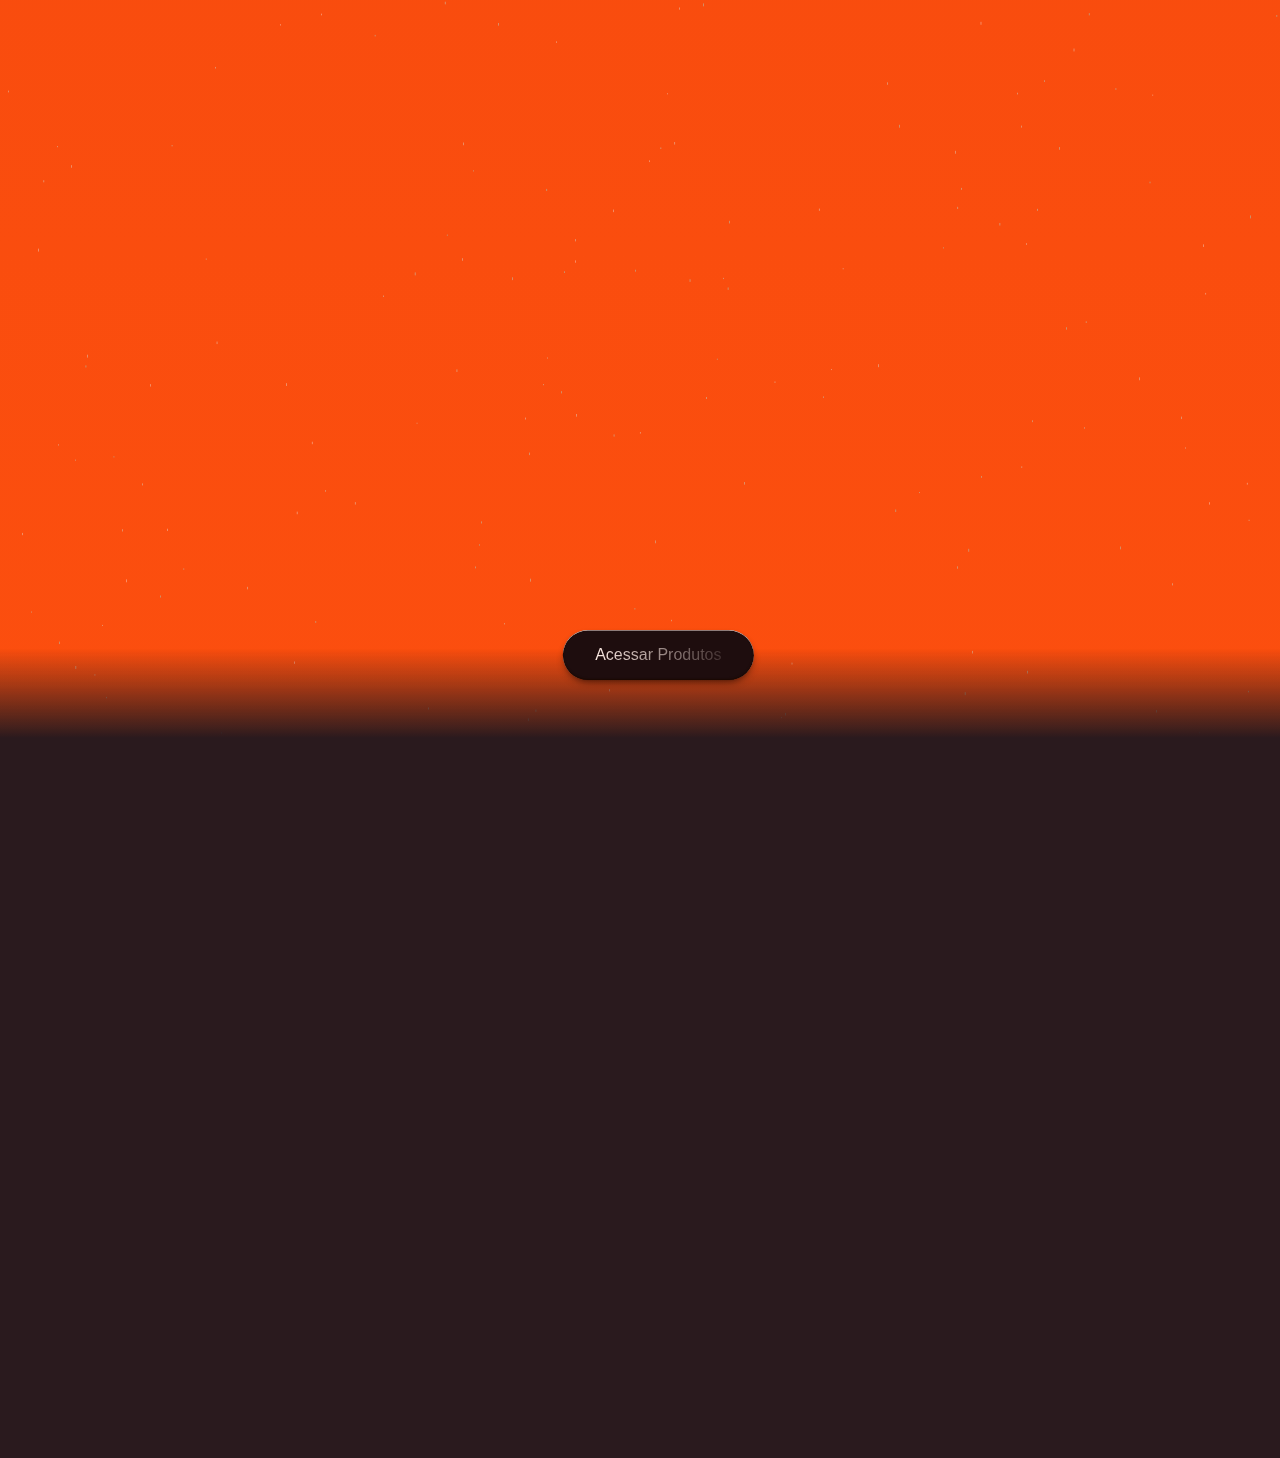
<file: index.html>
<!DOCTYPE html>
<html lang="pt-br">
<head>
    <meta charset="UTF-8">
    <meta name="viewport" content="width=device-width, initial-scale=1.0">
    <meta name="google-adsense-account" content="ca-pub-7260170471474616">
    <link rel="stylesheet" href="style.css">
    <link rel="stylesheet" href="media_screen.css">
    <link rel="icon" href="/icon.png" type="image/x-icon">
    <title>Home</title>
</head>
<body>
    <!-- design inspired by https://www.authkit.com/ -->
<div class="header">
    <h2><a href="/sobre nos/index.html"> Sobre Nós</a></h2>
    <div class="mid-spot" onclick="document.body.classList.toggle('gold');"></div>
    <button class="contact-btn">
      <span class="glow"></span>
      <span class="contact-btn-content">contatos</span>
    </button>
  
    <div class="spotlight">
      <div></div>
      <div></div>
      <div></div>
    </div>
  </div>
  
  <canvas id="particleCanvas"></canvas>
  
  <div class="accent-lines">
    <div>
      <div></div>
      <div></div>
      <div></div>
      <div></div>
      <div></div>
    </div>
    <div>
      <div></div>
      <div></div>
      <div></div>
      <div></div>
    </div>
  </div>
  <div class="heroSubP">
    <p> Bem vindo </p>
  </div>
  <div class="hero">
    <div class="heroT">
      <h2>Divisiøn</h2>
      <h2>division</h2>
    </div>
  </div>
  <p class="heroP">
    A division agradece a sua visita... No momento estamos trabalhando para desenvolver as outras áreas do site.</p>
    
  <div class="mountains">
    <div></div>
    <div></div>
    <div></div>
  </div>
  <a href="/html/produtos.html">
    <button class="button_pr">
      <span class="text_button">Acessar Produtos</span>
    </button>
  </a>
</body>
<script src="main.js"></script>
</file>
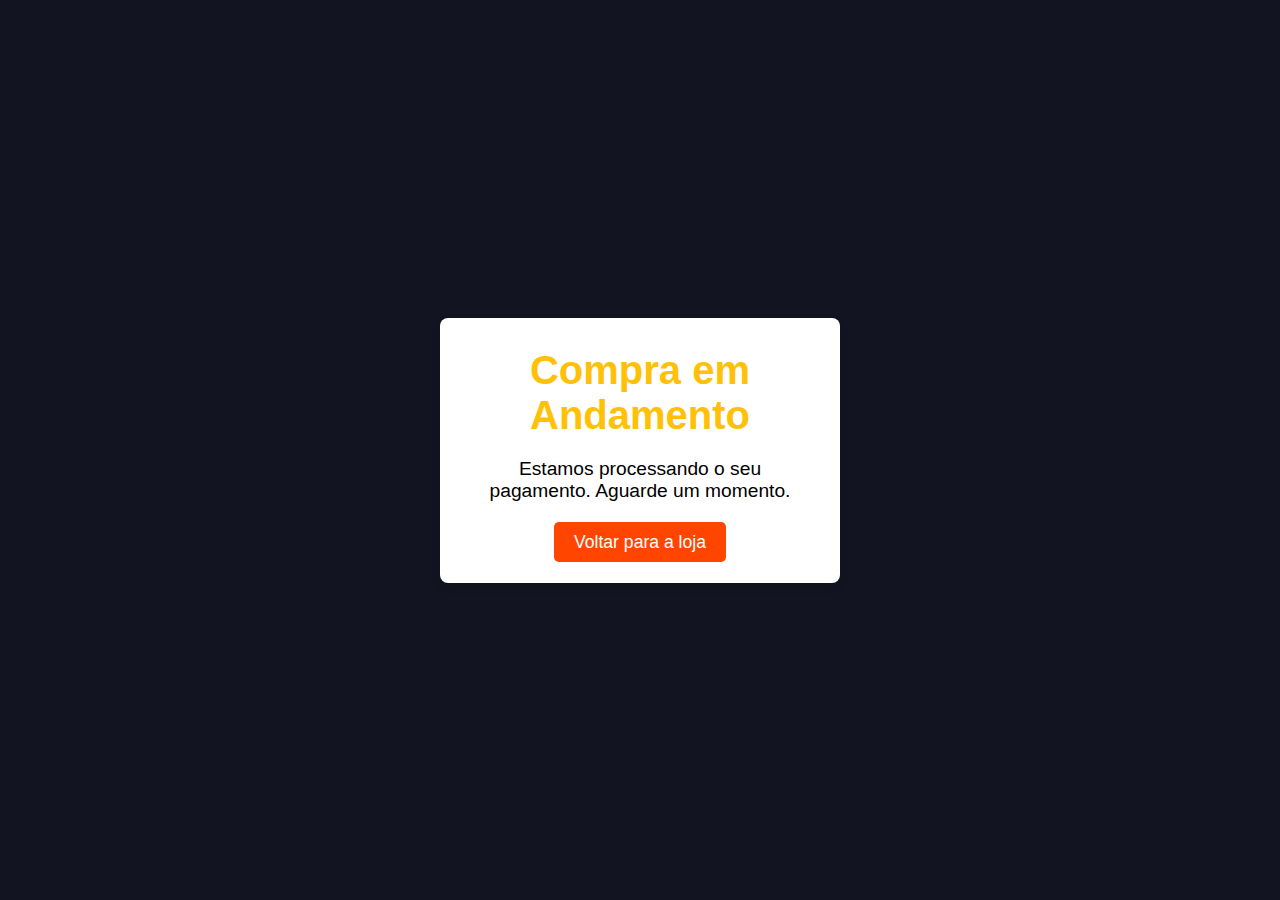
<file: compraanda.html>
<!DOCTYPE html>
<html lang="pt-br">
<head>
  <meta charset="UTF-8">
  <meta name="viewport" content="width=device-width, initial-scale=1.0">
  <title>Compra em Andamento</title>
  <link rel="stylesheet" href="andamento.css"> <!-- Link para o arquivo CSS -->
</head>
<body>
  <div class="container">
    <div class="message-box">
      <h1>Compra em Andamento</h1>
      <p>Estamos processando o seu pagamento. Aguarde um momento.</p>
      <a href="produtos.html" class="btn">Voltar para a loja</a>
    </div>
  </div>
</body>
</html>
</file>
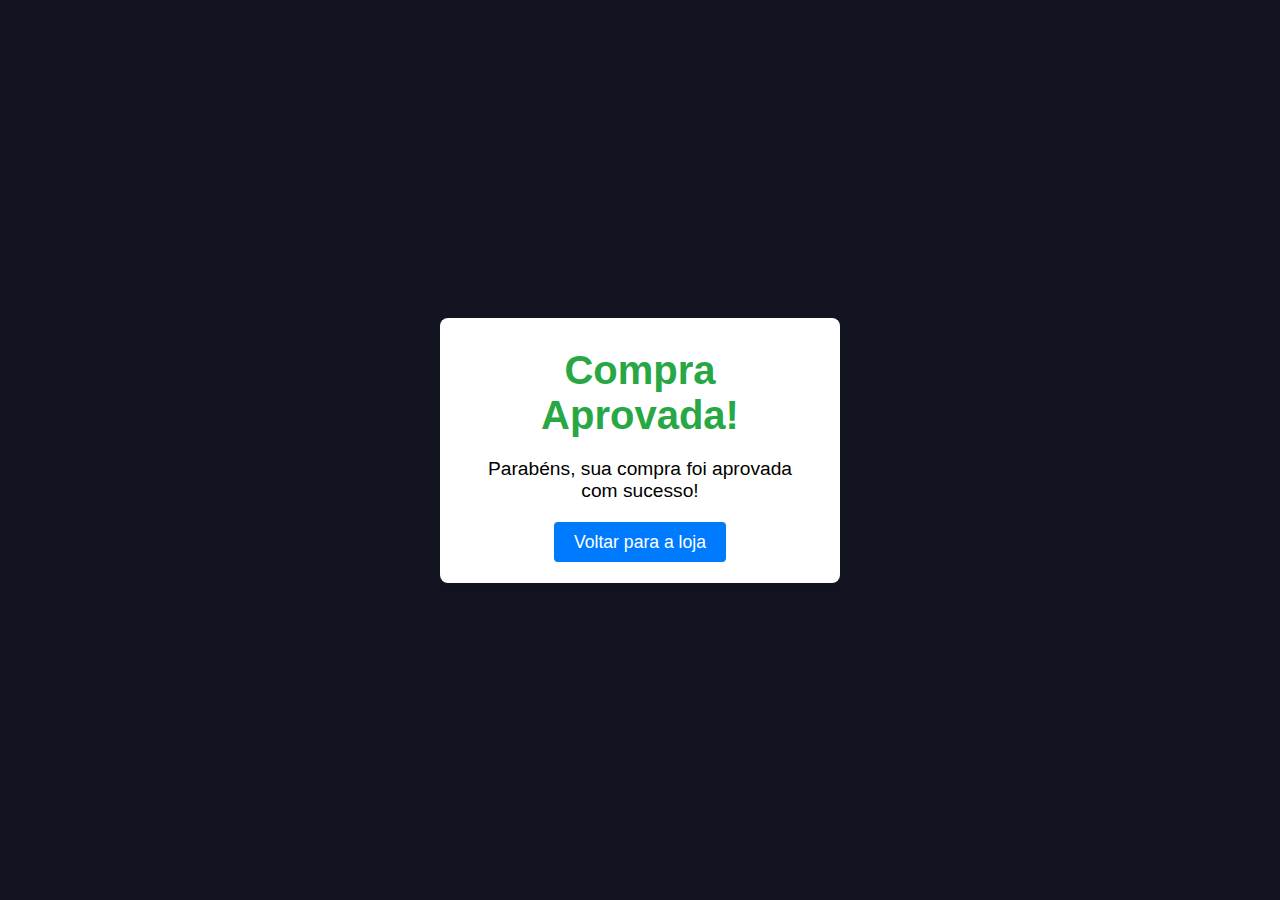
<file: compracerta.html>
<!DOCTYPE html>
<html lang="pt-br">
<head>
  <meta charset="UTF-8">
  <meta name="viewport" content="width=device-width, initial-scale=1.0">
  <title>Compra Aprovada</title>
  <link rel="stylesheet" href="certa.css"> <!-- Link para o arquivo CSS -->
</head>
<body>
  <div class="container">
    <div class="message-box">
      <h1>Compra Aprovada!</h1>
      <p>Parabéns, sua compra foi aprovada com sucesso!</p>
      <a href="./produtos.html" class="btn">Voltar para a loja</a>
    </div>
  </div>
</body>
</html>
</file>
<file: style.css>
@import url('https://fonts.cdnfonts.com/css/hubot-sans');
*{ box-sizing: border-box; -webkit-font-smoothing: antialiased; text-rendering: optimizeLegibility; scroll-behavior: smooth;}
html, body { height: 100%; overflow-y: hidden;}

html::-webkit-scrollbar { display: none; }
html { -ms-overflow-style: none; scrollbar-width: none; }

body {
    margin: 0;
    font-family: Untitled Sans, system-ui, -apple-system, BlinkMacSystemFont, Segoe UI, Roboto, Oxygen, Ubuntu, Cantarell, Open Sans, Helvetica Neue, sans-serif;
    background: orangered  linear-gradient(0deg,rgba(216,236,248,.06),rgba(152,192,239,.06));
opacity: 90%;
    font-size: max(calc(var(--_size) * 0.03), 10px);
    --_factor: min(600px, 80vh);
    --_size: min(var(--_factor), 80vw);
}

body.gold .header h2 ,
body.gold p,
body.gold > * > * :not(.contact-btn) {
    filter: invert(1) brightness(4.7);
}
body.gold .header h2 a{
    filter: hue-rotate(0deg);
}
body.gold canvas {
    filter: drop-shadow(2em 4em 0px #d8bd10) drop-shadow(-8em -14em 0px #d8bd10);
}
body.gold .header .spotlight {
    filter: invert(1) brightness(4.7) opacity(0.5);
}
body.gold .mountains > div {
    box-shadow: 
    -1em -0.2em 0.4em -1.1em #c2ccff,
    inset 0em 0em 0em 2px #d8a910,
    inset 0.2em 0.3em 0.2em -0.2em #c2ccff,
    inset 10.2em 10.3em 2em -10em #d4e6ff2f;
}

body.gold .content-section,
body.gold .content-section ::before,
body.gold .content-section ::after{
    filter: invert(1) brightness(4.4) opacity(1);
}

h2 {
    font-family: 'Hubot-Sans', sans-serif;
}
h2, p {
    margin: 0; padding: 0;
}
h2 a {
    text-decoration: none;
    color: unset;
}

.header {
    display: flex; width: 100%;
    justify-content: center;
    color: #bad6f7;
    padding: 2em;
    position: absolute;
    top: 0; left: 0; right: 0; margin: 0 auto;

    opacity: 0;
    translate: 0 -1em;
    animation: load 2s ease-in 2s forwards, up 1.4s ease-out 2s forwards;
}
.header > :nth-child(1) {
    font-size: 1em;
    position: absolute; left: 0; right: 29em; margin: 0.2em auto;
    width: fit-content;
}
.header > :nth-child(2) {
    position: absolute; left: 0; right: 0; margin: 0 auto;
    width: fit-content;
}
.header > h2{
    opacity: 0.5;
    cursor: pointer;
    transition: opacity 0.04s ease-in-out;
}
.header > h2:hover {
    opacity: 1;
    text-shadow: 0 2px 16px rgba(174,207,242, 0.6);
    width: fit-content;
}

.header > div.mid-spot {
    width: 1.8em; height: 1.8em;
    border-radius: 50%;
    background: black;
    box-shadow: 0 0 1em 0 #98c0ef;
    cursor: pointer;
    transition: box-shadow 1s ease-in-out;
}
.header > div.mid-spot:hover {
    box-shadow: -0.3em 0.1em 0.2em 0 #d8bd10;
}
body.gold .header > div.mid-spot:hover {
    box-shadow: -0.3em 0.1em 0.2em 0 #98c0ef;
}

body.gold .header > div.mid-spot {
    box-shadow: 0 0 1em 0 #d8bd10;
}

.header > :nth-child(2):hover ~ .spotlight {
    animation: colorize 10s linear infinite;
}
@keyframes colorize {
    0%{filter: hue-rotate(0deg); }
    100% {filter: hue-rotate(-380deg);}
}

button.contact-btn {
    position: absolute; left: min(46em, 60vw); right: 0; margin: 0 auto;
    width: 8em; height: 2.4em;
    cursor: pointer;
    border-radius: 20em;
    border: none;
    transition: background 0.5s, transform 0.5s;
    
    border: 1px solid #c2ccff33;
    opacity: 1;
    padding-top: 0.3em;

    background: #121521;
    color: white;
    white-space:nowrap;
}
button.contact-btn::before {
    content: ''; display: block; position:absolute; left: 0; top:0; border-radius: 20em;
    width: 100%; height: 100%;
    background: white radial-gradient(farthest-side at 50% 100%, #c2ccff, transparent);
    opacity: 0.1;
    transition: all 0.4s ease-in-out;
}
button.contact-btn:hover::before {
    background: #c2ccff1e radial-gradient(farthest-side at 50% 100%, #c2ccff, transparent);
    opacity: 0.3;
}
.contact-btn .glow {
    --border-width: 1px;
    --loop-cycle: 24s;
    position: absolute;
    inset: calc(var(--border-width)* -1);
    border-radius: 50px;
    border: var(--border-width) solid transparent;
    -webkit-mask: linear-gradient(transparent, transparent), linear-gradient(white, white);
    mask: linear-gradient(transparent, transparent), linear-gradient(white, white);
    -webkit-mask-clip: padding-box, border-box;
    mask-clip: padding-box, border-box;
    -webkit-mask-composite: source-in, xor;
    mask-composite: intersect;
    pointer-events: none;
}
button.contact-btn:hover .glow {
    --loop-cycle: 2s;
}
.contact-btn .glow::after, .contact-btn .glow::before {
    content: "";
    height: 100%;
    offset-anchor: 100% 50%;
    background: radial-gradient(circle at 50% 50%, hsla(0, 0%, 100%, 0.75), transparent 50%), radial-gradient(circle at 50% 50%, #c2ccff 50%, transparent);
    opacity: 0.4;
    offset-path: rect(0 100% 100% 0 round 33px);
    position: absolute;
    display: inline-block;
    -webkit-animation: loop 4s linear infinite;
    animation: loop var(--loop-cycle) linear infinite;
    aspect-ratio: 1 / 1;
    transition: opacity 1s ease-in-out;
}
.contact-btn .glow::before {
    animation-delay: calc( var(--loop-cycle) / -2 );
}
@keyframes loop {
    100% {
        offset-distance: 100%;
    }    
}
.contact-btn-content {
    background: linear-gradient(0deg, #d8ecf8, #98c0ef);
    background-clip: text;
    -webkit-text-fill-color: transparent;
    font-size: 1.2em;
    line-height: 142%;
}
button.contact-btn:hover .glow::after, button.contact-btn:hover .glow::before {
    opacity: 0.6;
}
@keyframes btn-rot {
    0% { rotate: 0deg; }
    100% { rotate: 360deg; } 
}

.header .spotlight {
    pointer-events: none;
    position: absolute; left: 0; right: 0; top:0; margin: 0 auto;
    transition: filter 1s ease-in-out;

    height: 42em; width: 100%;
    overflow: hidden;
}
.header .spotlight > div {
    border-radius: 0 0 50% 50%;
    position: absolute; left: 0; right: 0; margin: 0 auto; 
    top: 3em;
    width: 30em; height: max(42em, 86vh);
    background-image: conic-gradient(from 0deg at 50% -5%, transparent 45%, rgba(124, 145, 182, .3) 49%, rgba(124, 145, 182, .5) 50%, rgba(124, 145, 182, .3) 51%, transparent 55%);
    transform-origin: 50% 0;
    filter: blur(15px) opacity(0.5);
    z-index: -1;
    animation: load 2s ease-in-out forwards, loadrot 2s ease-in-out forwards, spotlight 21s ease-in-out infinite reverse;
}
.header .spotlight > div:nth-child(1){ 
    rotate: 20deg;
    animation: load 2s ease-in-out forwards, loadrot 2s ease-in-out forwards, spotlight 17s ease-in-out infinite;
}
.header .spotlight > div:nth-child(2){ 
    rotate: -20deg;
    animation: load 2s ease-in-out forwards, loadrot 2s ease-in-out forwards, spotlight 14s ease-in-out infinite;
}
@keyframes loadrot {
    0% { rotate: 0deg; scale: 0;}
    100% { scale: 1;}
}
@keyframes spotlight {
    0% {
        transform: rotateZ(0deg) scale(1);
        filter: blur(15px) opacity(0.5);
    }
    20% {
        transform: rotateZ(-1deg) scale(1.2);
        filter: blur(16px) opacity(0.6);
    }    
    40% {
        transform: rotateZ(2deg) scale(1.3);
        filter: blur(14px) opacity(0.4);
    }    
    60% {
        transform: rotateZ(-2deg) scale(1.2);
        filter: blur(15px) opacity(0.6);
    }    
    80% {
        transform: rotateZ(1deg) scale(1.1);
        filter: blur(13px) opacity(0.4);
    }    
    100% {
        transform: rotateZ(0deg) scale(1);
        filter: blur(15px) opacity(0.5);
    }    
}

canvas#particleCanvas {
    position: absolute; pointer-events: none;
    animation: load 0.4s ease-in-out forwards;
    z-index: 1;
    width: 100%;
}

p {
    font-size: 1.5em;
}

.hero {
    width: 100%;
    height: 100%;
    max-height: 140px;
    position: absolute; top: 16em;
}

.heroT {
    position: absolute; left: 0; right: 0; margin: auto;
    height: 20em;
    padding-top: 2em;
    translate: 0 -1.6em;
    opacity: 0;
    animation: load 2s ease-in-out 0.6s forwards;
}
@keyframes load {  
    0% { opacity: 0;}    
    100% { opacity: 1;}    
}
.heroT > h2 {
    position: absolute;left: 0; right: 0; margin: auto;
    width: fit-content;
    
    font-size: 7em;
    font-weight: 600;
    color: #9dc3f7;
    background:
    radial-gradient( 2em 2em at 50% 50%,
        transparent calc(var(--p) - 2em),
        #fff calc(var(--p) - 1em), 
        #fff calc(var(--p) - 0.4em), 
        transparent var(--p) 
    ),
    linear-gradient(0deg, #bad1f1 30%, #9dc3f7 100%);
    background-clip: text;
    -webkit-background-clip: text;
    -webkit-text-fill-color: transparent;
    text-shadow: 0 2px 16px rgba(174,207,242,.24);

    --p:0%;
    transition:--p 3s linear;
    
    animation: pulse 10s linear 1.2s infinite;
}

.heroT h2:nth-child(2) {
    background:
    radial-gradient( 2em 2em at 50% 50%,
        transparent calc(var(--p) - 2em),
        transparent calc(var(--p) - 1em),
        #fff calc(var(--p) - 1em), 
        #fff calc(var(--p) - 0.4em), 
        transparent calc(var(--p) - 0.4em), 
        transparent var(--p) 
    );
    background-clip: text;
    -webkit-background-clip: text;
    -webkit-text-fill-color: transparent;
    filter: blur(16px) opacity(0.4);
}
@keyframes pulse { 
    0% { --p:0%; }
    50% { --p:300%;}
    100% { --p:300%;}
}
@property --p {
    syntax: '<percentage>';
    inherits: false;
    initial-value: 0%;
}

.heroP {
    font-size: 1.2em;
    position: absolute; left: 0; right: 0; top: 20.6em; margin: auto;
    height: fit-content; width: fit-content; text-align: center;
    opacity: 0;
    translate: 0 1em;
    animation: load 2s ease-out 2s forwards, up 1.4s ease-out 2s forwards;
    color: #d8ecf8;
    text-shadow: 0 2px 16px rgba(174,207,242,.24);
    background: linear-gradient(0deg, #d8ecf8 0, #98c0ef 100%);
    background-clip: text;
    -webkit-background-clip: text;
    -webkit-text-fill-color: transparent;
}
@keyframes up {      
    100% { translate: 0; }    
}

.heroSubP {
    position: absolute; left: 0; right: 0; top: 13em; margin: auto;
    height: fit-content;
    opacity: 0;
    translate: 0 -1em;
    animation: load3 2s ease-in 0s forwards, up 1.4s ease-out 0s forwards;
}
@keyframes load3 {  
    0% { opacity: 0;}    
    100% { opacity: 0.7;}    
}
.heroSubP p {
    font-size: 1em;
    position: relative; width: fit-content; margin: auto;
    color: #d8ecf8;
    text-shadow: 0 2px 16px rgba(174,207,242,.24);
    background: linear-gradient(0deg, #d8ecf8 0, #98c0ef 100%);
    background-clip: text;
    -webkit-background-clip: text;
    -webkit-text-fill-color: transparent;
}
.heroSubP p::before,
.heroSubP p::after {
    position: absolute; top: 60%; 
    display: block; content: '';
    width: 5em; height: 1px;
    opacity: 0;
    animation: load2 1.4s ease-in-out 0s forwards, up 1.4s ease-out 0s forwards;
}
@keyframes load2 {  
    0% { opacity: 0;}    
    100% { opacity: 0.3;}    
}
.heroSubP p::before{
    background: linear-gradient( -90deg, #9dc3f7 0%, transparent 100%);
    right: 120%;
    translate: -5em 0;
}
.heroSubP p::after {
    background: linear-gradient( 90deg, #9dc3f7 0%, transparent 100%);
    left: 120%;
    translate: 5em 0;
}

.accent-lines {
    pointer-events: none;
    position: absolute; top: 0; left: 0; right: 0;
    width: 100%; height: 42em;
    z-index: -2;
    --accent-lines-clr: rgba(186, 215, 247, .18);
}
.accent-lines > div {
    position: absolute; top: 0; right: 0; left: 0; margin: auto;
    height: 100%; width: 100%;
}
.accent-lines > div:nth-child(1) > div{
    position: absolute; top: 0; right: 0; left: 0; margin: auto;
    width: 100%; height: 1px;
    background: linear-gradient(90deg, transparent, var(--accent-lines-clr), transparent);
    opacity: 0; scale: 0;
    animation: accentload 2s ease-out 2.4s forwards;
}
.accent-lines > div:nth-child(1) > div:nth-child(1){ top: 6em; }
.accent-lines > div:nth-child(1) > div:nth-child(2){ top: 11em; }
.accent-lines > div:nth-child(1) > div:nth-child(3){ top: 16em; }
.accent-lines > div:nth-child(1) > div:nth-child(4){ top: 24em; }
.accent-lines > div:nth-child(1) > div:nth-child(5){ top: 29em; }
.accent-lines > div:nth-child(2) > div{
    position: absolute; top: 0; right: 0; left: 0; margin: auto;
    width: 1px; height: 100%;
    background: var(--accent-lines-clr);
}
@keyframes accentload {
    0% {
        opacity: 0; scale: 0;
    }
    100% {
        opacity: 1; scale: 1;
    }
}

.accent-lines > div:nth-child(2) > div {
    opacity: 0; scale: 0;
    animation: accentload 2s ease-out 2s forwards;
}
.accent-lines > div:nth-child(2) > div:nth-child(1){ left: 24em; }
.accent-lines > div:nth-child(2) > div:nth-child(2){ left: 34em; }
.accent-lines > div:nth-child(2) > div:nth-child(3){ right: 24em; }
.accent-lines > div:nth-child(2) > div:nth-child(4){ right: 34em; }

.accent-lines > div:nth-child(1) > div::before, 
.accent-lines > div:nth-child(1) > div::after { 
    content: ''; position: absolute;
    width: 0.2em; height: 0.2em; border-radius: 1em;
    background: #9dc3f7;
    left: 0; right: 0; margin: auto;
    translate: 0 -1px;

    opacity: 0; scale: 0;
    animation: accentload 2s ease-out 4.4s forwards;
}

.accent-lines > div:nth-child(1) > div:nth-child(3)::before{ display: block; left: 24em; }
.accent-lines > div:nth-child(1) > div:nth-child(3)::after{ display: block; right: 24em; }
.accent-lines > div:nth-child(1) > div:nth-child(4)::before{ display: block; left: 24em; }
.accent-lines > div:nth-child(1) > div:nth-child(4)::after{ display: block; right: 24em; }
.accent-lines > div:nth-child(1) > div:nth-child(5)::before{ display: block; left: 24em; }
.accent-lines > div:nth-child(1) > div:nth-child(5)::after{ display: block; right: 24em; }

.accent-lines > div:nth-child(1) > div:nth-child(2)::before,
.accent-lines > div:nth-child(1) > div:nth-child(2)::after{ 
    display: block; width: 5em; height: 1px; border-radius: 0; opacity: 0.12;
}
.accent-lines > div:nth-child(1) > div:nth-child(2)::before{
    right: 24em; rotate: 45deg; translate: -2.5em 2.5em;
}
.accent-lines > div:nth-child(1) > div:nth-child(2)::after{
    right: 24em; rotate: -45deg; translate: -2.5em 2.5em;
}
.accent-lines > div:nth-child(1) > div:nth-child(1)::before,
.accent-lines > div:nth-child(1) > div:nth-child(1)::after{ 
    display: block; width: 5em; height: 1px; border-radius: 0; opacity: 0.12;
}
.accent-lines > div:nth-child(1) > div:nth-child(1)::before{
    left: 24em; rotate: 45deg; translate: 2.5em 7.5em;
}
.accent-lines > div:nth-child(1) > div:nth-child(1)::after{
    left: 24em; rotate: -45deg; translate: 2.5em 7.5em;
}

.accent-lines > div:nth-child(1) > div:nth-child(2)::before,
.accent-lines > div:nth-child(1) > div:nth-child(2)::after {
    opacity: 0; scale: 0;
    animation: accentload2 2s ease-out 2.4s forwards;
}
.accent-lines > div:nth-child(1) > div:nth-child(1)::before,
.accent-lines > div:nth-child(1) > div:nth-child(1)::after {
    opacity: 0; scale: 0;
    animation: accentload3 2s ease-out 2.4s forwards;
} 
@keyframes accentload2 {
    0% {
        opacity: 0; scale: 0; transform: rotate(360deg);
    }
    50% { scale: 0; }
    100% {
        opacity: 0.12; scale: 1; transform: rotate(0deg);
    }
}
@keyframes accentload3 {
    0% {
        opacity: 0; scale: 0; transform: rotate(-360deg);
    }
    50% { scale: 0; }
    100% {
        opacity: 0.12; scale: 1; transform: rotate(0deg);
    }
}

.mountains {
    position: absolute; left: 0; right: 0; top: 31em; margin: auto;
    width: 100%; height: 10em;
    pointer-events: none;
}
.mountains::before {
    content: ''; display: block;
    width: 100%; height: 500%;
    position: absolute; top: 0%;
    background: linear-gradient(90deg, #121521 0%, transparent 50%);
    background: linear-gradient(0deg, #121521 80%, transparent 90%);
    z-index: 2;
}
.mountains > div {
    box-shadow: 
    -1em -0.2em 0.4em -1.1em #c2ccff,
    inset 0em 0em 0em 2px #c2ccff,
    inset 0.2em 0.3em 0.2em -0.2em #c2ccff,
    inset 10.2em 10.3em 2em -10em #d4e6ff2f;
    background: #121521;
    z-index: 1;
    filter: brightness(0.8);
    position: absolute; left: 0; right: 0; margin: auto;
    width: 20em; height: 20em;
    rotate: 45deg;
}
.mountains > div:nth-child(1) {
    bottom: -240%; 
    translate: -6em 2em;
    animation: mountainload1 2s ease-out 2.4s forwards;
}
.mountains > div:nth-child(2) {
    bottom: -240%;
    translate: -2em 0em;
    width: 14em; height: 20em;
    animation: mountainload2 2s ease-out 2.2s forwards;
}
.mountains > div:nth-child(3) {
    bottom: -240%; 
    translate: 6em 3em;
    animation: mountainload1 2s ease-out 2s forwards;
}
@keyframes mountainload1 {
    0% { bottom: -240%; }
    100% { bottom: -140%; }
}
@keyframes mountainload2 {
    0% { bottom: -240%; }
    100% { bottom: -108%; }
}
.mountains > div::before {
    content: ''; display: block;
    background: repeating-radial-gradient( at 100% 100%, transparent 0%, #c2ccff22 2px, transparent 4px);
    width: 12em; height: 12em;
    position: absolute;
    left: 0; top: 0;
    border-bottom-right-radius: 100%;
}

.hero-spacer {
    height: 40em;
    pointer-events: none;
}

.content-section {
    height: 100%;
    position: relative;
    z-index: 1112;
    color: #fff;
    width: 100%;
    text-align: center;
    padding: 16em 0 12em 0;
    overflow: hidden;
}

.content-section p.subt {
    color: #d8ecf8be;
    font-size: 0.8em;
    font-weight: 200;
    position: relative;
    width: fit-content;
    margin: auto;
}
.content-section h3 {
    margin: 0.4em 0 0.6em 0;
    font-size: 2.3em;
    font-weight: 600;
    color: #d8ecf8;
    text-shadow: 0 2px 16px rgba(174,207,242,.24);
    background: linear-gradient(0deg, #d8ecf8 0, #98c0ef 100%);
    background-clip: text;
    -webkit-background-clip: text;
    -webkit-text-fill-color: transparent;
}
.content-section p.subp {
    color: #d8ecf8be;
    font-size: 1em;
    font-weight: 400;
    max-width: 26em;
    margin: auto;
}

.content-section p.subt::before,
.content-section p.subt::after {
    position: absolute; top: 60%; 
    display: block; content: '';
    width: 5em; height: 1px;
    opacity: 0.5;
}
.content-section p.subt::before{
    background: linear-gradient( -90deg, #9dc3f7 0%, transparent 100%);
    right: 120%;
    top: 50%;
}
.content-section p.subt::after {
    background: linear-gradient( 90deg, #9dc3f7 0%, transparent 100%);
    left: 120%;
    top: 50%;
}

.content-section .content-acc {

    left: 0; right: 0; top: 25%; margin: auto;
    display: flex; justify-content: center;
    position: absolute;}
.content-section .content-acc div{
    width: 10em; height: 10em;
    border-radius: 50%;
    box-shadow: 
    -1em -0.2em 0.4em -1.1em #c2ccff,
    inset 0em 0em 0em 2px #c2ccff,
    inset 0.2em 0.3em 0.2em -0.2em #c2ccff,
    inset -1.2em 2.3em 2em -0.5em #d4e6ff2f;
    background: #121521;
    z-index: 1;
    filter: brightness(0.8);
    background: repeating-radial-gradient( at 50% 50%, transparent 0%, #c2ccff22 2px, transparent 4px);
    translate: -18em;
}
.content-section .content-acc div:nth-child(2){
    translate: 18em 12em;
    border-radius: 2em;
    box-shadow: 
    -1em -0.2em 0.4em -1.1em #c2ccff,
    inset 0em 0em 0em 2px #c2ccff,
    inset 0.2em 0.3em 0.2em -0.2em #c2ccff,
    inset 10.8em 11.3em 2em -10.5em #d4e6ff2f;
}


/*///////////////////////////////////////*

/* botao */ 
.button_pr {
    --black-700: #05060f;
    --border_radius: 9999px;
    --transtion: 0.3s ease-in-out;
    --offset: 2px;
  
    cursor: pointer;
    position: absolute;
    top: 70%;
    left: 44%;
    z-index: 2;

    display: flex;
    align-items: center;
    gap: 0.5rem;
  
    transform-origin: center;
  
    padding: 1rem 2rem;
    background-color: transparent;
  
    border: none;
    border-radius: var(--border_radius);
    transform: scale(calc(1 + (var(--active, 0) * 0.1)));
  
    transition: transform var(--transtion);
  }
  
  .button_pr::before {
    content: "";
    position: absolute;
    top: 50%;
    left: 50%;
    transform: translate(-50%, -50%);
  
    width: 100%;
    height: 100%;
    background-color: var(--black-700);
  
    border-radius: var(--border_radius);
    box-shadow: inset 0 0.5px hsl(0, 0%, 100%), inset 0 -1px 2px 0 hsl(0, 0%, 0%),
      0px 4px 10px -4px hsla(0 0% 0% / calc(1 - var(--active, 0))),
      0 0 0 calc(var(--active, 0) * 0.375rem) hsl(29, 94%, 19%);
  
    transition: all var(--transtion);
    z-index: 0;
  }
  
  .button_pr::after {
    content: "";
    position: absolute;
    top: 50%;
    left: 50%;
    transform: translate(-50%, -50%);
  
    width: 100%;
    height: 100%;
    background-color: orangered;
    background-image: radial-gradient(
        at 51% 89%,
        rgba(255, 255, 255, 0.377) 0px,
        transparent 50%
      ),
      radial-gradient(at 100% 100%, rgb(190, 116, 116) 0px, transparent 50%),
      radial-gradient(at 22% 91%, rgb(190, 116, 116) 0px, transparent 50%);
    background-position: top;
  
    opacity: var(--active, 0);
    border-radius: var(--border_radius);
    transition: opacity var(--transtion);
    z-index: 2;
  }
  
  .button_pr:is(:hover, :focus-visible) {
    --active: 1;
  }
  .button_pr:active {
    transform: scale(1);
  }
  
  .button_pr .dots_border {
    --size_border: calc(100% + 2px);
  
    overflow: hidden;
  
    position: absolute;
    top: 50%;
    left: 50%;
    transform: translate(-50%, -50%);
  
    width: var(--size_border);
    height: var(--size_border);
    background-color: transparent;
  
    border-radius: var(--border_radius);
    z-index: -10;
  }
  
  .button_pr .dots_border::before {
    content: "";
    position: absolute;
    top: 30%;
    left: 50%;
    transform: translate(-50%, -50%);
    transform-origin: left;
    transform: rotate(0deg);
  
    width: 100%;
    height: 2rem;
    background-color: white;
  
    mask: linear-gradient(transparent 0%, white 120%);
    animation: rotate 2s linear infinite;
  }
  
  @keyframes rotate {
    to {
      transform: rotate(360deg);
    }
  }
  
  .button_pr .sparkle {
    position: relative;
    z-index: 10;
  
    width: 1.75rem;
  }
  
  .button_pr .sparkle   {
    fill: currentColor;
    stroke: currentColor;
  
    transform-origin: center;
  
    color: hsl(0, 0%, 100%);
  }
  
  .button_pr:is(:hover, :focus) .sparkle   {
    animation: path 1.5s linear 0.5s infinite;
  }
  
  .button_pr .sparkle  :nth-child(1) {
    --scale_path_1: 1.2;
  }
  .button_pr .sparkle  :nth-child(2) {
    --scale_path_2: 1.2;
  }
  .button_pr .sparkle  :nth-child(3) {
    --scale_path_3: 1.2;
  }
  
  .button_pr .text_button {
    position: relative;
    z-index: 10;
  
    background-image: linear-gradient(
      90deg,
      hsla(0 0% 100% / 1) 0%,
      hsla(0 0% 100% / var(--active, 0)) 120%
    );
    background-clip: text;
  
    font-size: 1rem;
    color: transparent;
  }
</file>
<file: media_screen.css>
/* Telas pequenas (smartphones) */
@media (max-width: 600px) {
    body {
      width: 100%;
      height: 100%;
      font-size: 10px;
    }
 .button_pr {
        top: 50%;
        left: 25%;
  }

.accent-lines {
  height: 100%;
}

.mountains {
  bottom: -40%;
  }

  header {
    position: relative;
  }

}
  
  /* Telas médias (tablets) */
  @media (min-width: 601px) and (max-width: 1024px) {
    body {
      height: 100%;
      width: 100%;
      font-size: 15px;
    }

    .accent-lines {
      height: 100%;
    }    

    .mountains {
      bottom: -40%;
      }    

    .button_pr {
        top: 45%;
        left: 40%;
  }
}
</file>
<file: andamento.css>
/* styles.css */

* {
    margin: 0;
    padding: 0;
    box-sizing: border-box;
  }
  
  body {
    font-family: Arial, sans-serif;
    background-color: #121521;
    display: flex;
    justify-content: center;
    align-items: center;
    height: 100vh;
  }
  
  .container {
    display: flex;
    justify-content: center;
    align-items: center;
    flex-direction: column;
  }
  
  .message-box {
    background-color: #ffffff;
    padding: 30px;
    text-align: center;
    border-radius: 8px;
    box-shadow: 0 4px 10px rgba(0, 0, 0, 0.1);
    max-width: 400px;
    width: 100%;
  }
  
  h1 {
    color: #ffc107; /* Cor amarela para indicar que a compra está em andamento */
    font-size: 2.5rem;
    margin-bottom: 20px;
  }
  
  p {
    font-size: 1.2rem;
    margin-bottom: 30px;
  }
  
  .btn {
    background-color: orangered;
    color: #fff;
    padding: 10px 20px;
    text-decoration: none;
    border-radius: 5px;
    font-size: 1.1rem;
  }
  
  .btn:hover {
    background-color: #0056b3;
  }
</file>
<file: certa.css>
/* styles.css */

* {
    margin: 0;
    padding: 0;
    box-sizing: border-box;
  }
  
  body {
    font-family: Arial, sans-serif;
    background-color: #121521;
    display: flex;
    justify-content: center;
    align-items: center;
    height: 100vh;
  }
  
  .container {
    display: flex;
    justify-content: center;
    align-items: center;
    flex-direction: column;
  }
  
  .message-box {
    background-color: #ffffff;
    padding: 30px;
    text-align: center;
    border-radius: 8px;
    box-shadow: 0 4px 10px rgba(0, 0, 0, 0.1);
    max-width: 400px;
    width: 100%;
  }
  
  h1 {
    color: #28a745;
    font-size: 2.5rem;
    margin-bottom: 20px;
  }
  
  p {
    font-size: 1.2rem;
    margin-bottom: 30px;
  }
  
  .btn {
    background-color: #007bff;
    color: #fff;
    padding: 10px 20px;
    text-decoration: none;
    border-radius: 4px;
    font-size: 1.1rem;
  }
  
  .btn:hover {
    background-color: #0056b3;
  }
</file>
